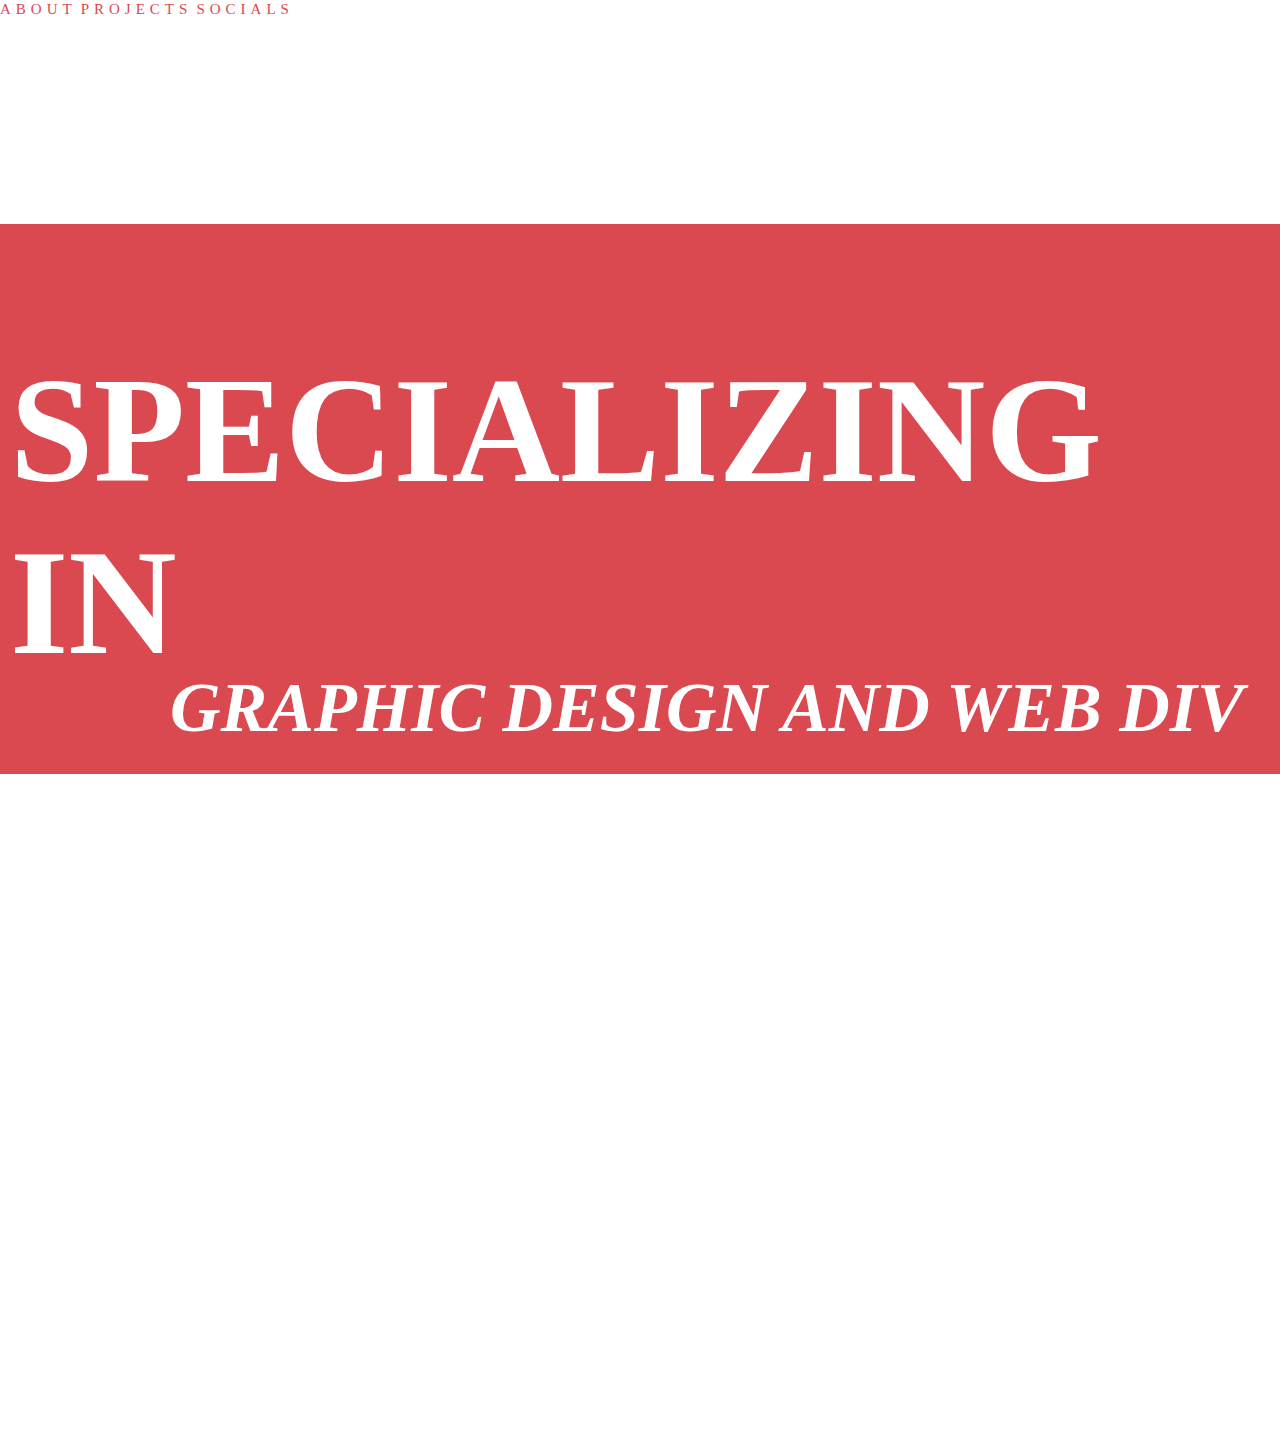
<file: index.html>
<!DOCTYPE html> 
<html lang="en">
<head>
    <meta charset="UTF-8">
    <meta http-equiv="X-UA-Compatible" content="IE=edge">
    <meta name="viewport" content="width=device-width, initial-scale=1.0">
    <title>PORTFOLIO</title>
    <link rel="stylesheet" href="css/main.css">
</head>
<body>
    <div class="navbar">
        <ul>
            <li><a href="about.html">ABOUT</a></li>
            <li><a href="projects.html">PROJECTS</a></li>
            <li><a href="socials.html">SOCIALS</a></li>
        </ul>
    </div>
   
    
    
     <div class="head">
        <h1>SPECIALIZING IN</h1>
        <H2>GRAPHIC DESIGN AND WEB DIV</H2>
        <img src="finalface2.png" alt="pes">
    </div>
    

  <div class="name">
         <h3>DANSEL ANTHONY PIAMONTE</h3>
     </div>

</body>
</html>
</file>
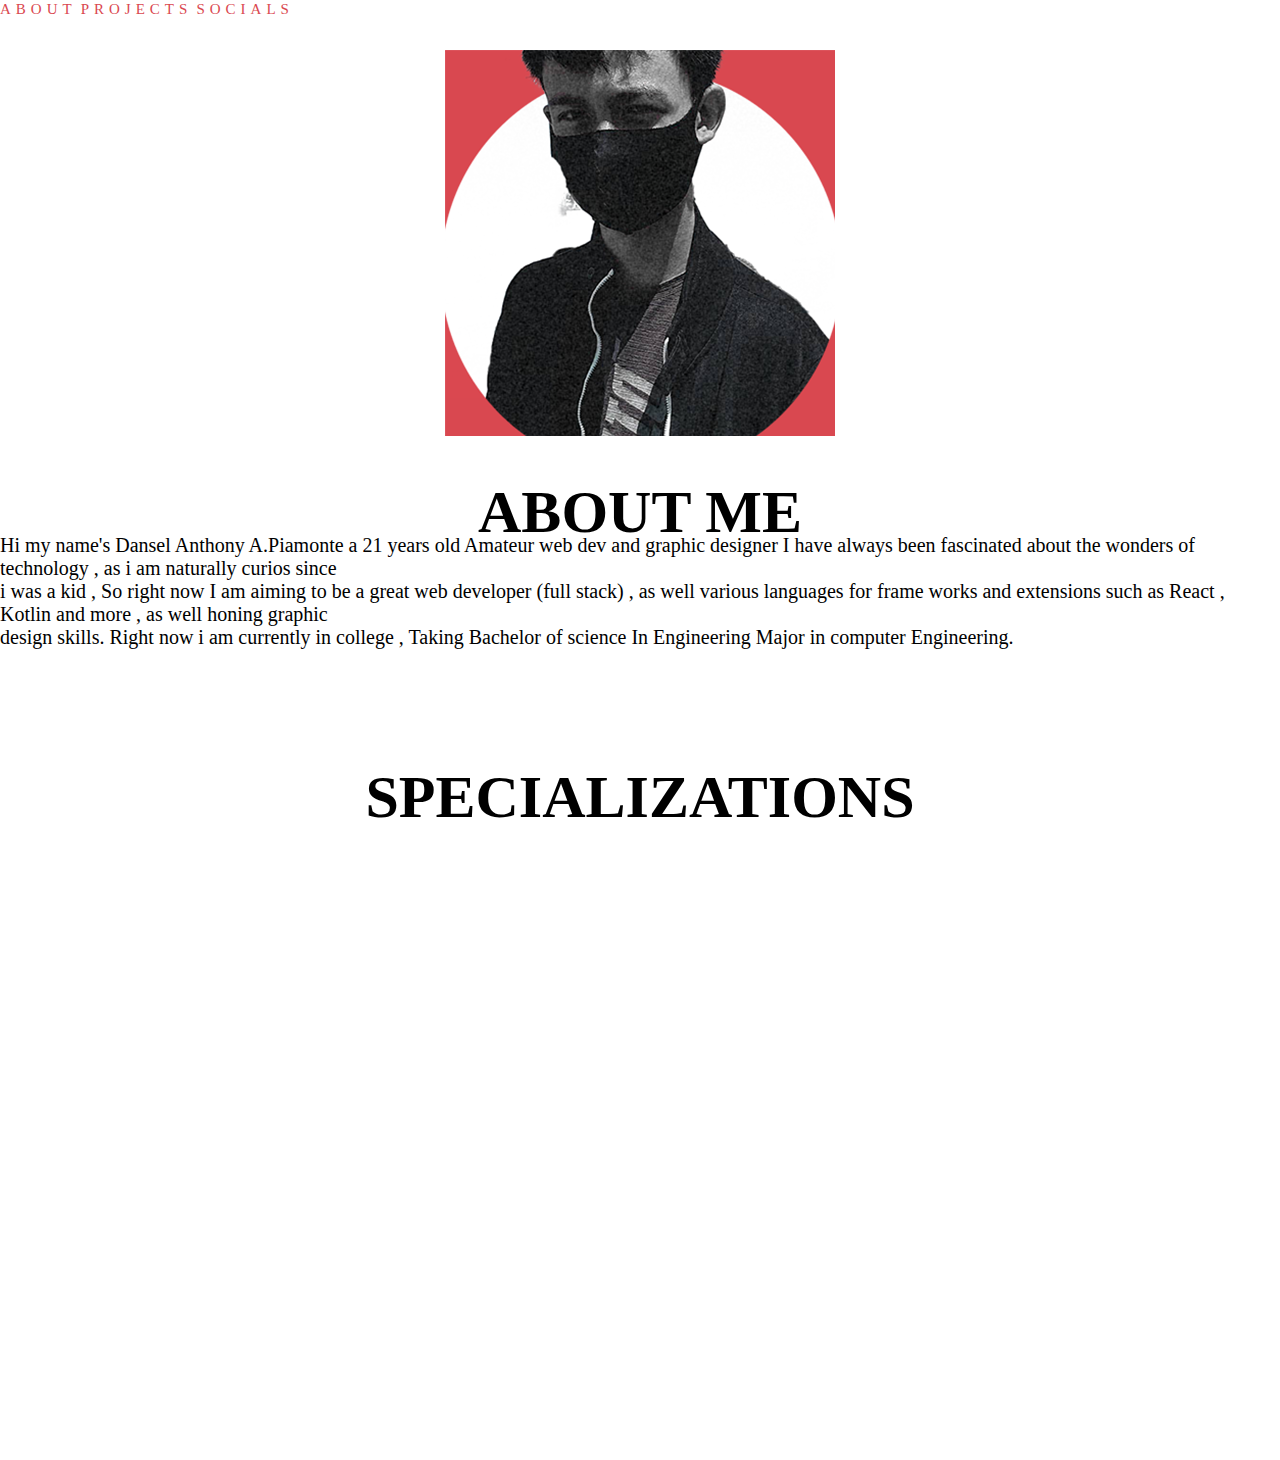
<file: about.html>
<!DOCTYPE html> 
<html lang="en">
<head>
    <meta charset="UTF-8">
    <meta http-equiv="X-UA-Compatible" content="IE=edge">
    <meta name="viewport" content="width=device-width, initial-scale=1.0">
    <title>PORTFOLIO</title>
    <link rel="stylesheet" href="css/about.css">
</head>
<body>
    <div class="navbar">
        <ul>
            <li><a href="index.html">ABOUT</a></li>
            <li><a href="projects.html">PROJECTS</a></li>
            <li><a href="socials.html">SOCIALS</a></li>
        </ul>
    </div>

    <div class="about">
        <img src="images/for about.png" alt="about">
    </div>

    <h1>ABOUT ME</h1>

    <p><br>Hi my name's Dansel Anthony A.Piamonte a 21 years old Amateur web dev and graphic designer
           I have always been fascinated about the wonders of technology , as i am naturally curios since<br>
           i was a kid , So right now I am aiming to be a great web developer (full  stack) , as well various languages for frame works and extensions
           such as React , Kotlin and more , as well honing graphic<br> design skills. Right now i am currently in college , Taking Bachelor of science
           In Engineering Major in computer Engineering.

    </p>

    <div class="know">
        <h1>SPECIALIZATIONS</h1>
    </div>

    <div class="icons">
        <img src="images/6icons.png" alt="icons">
    </div>
</file>
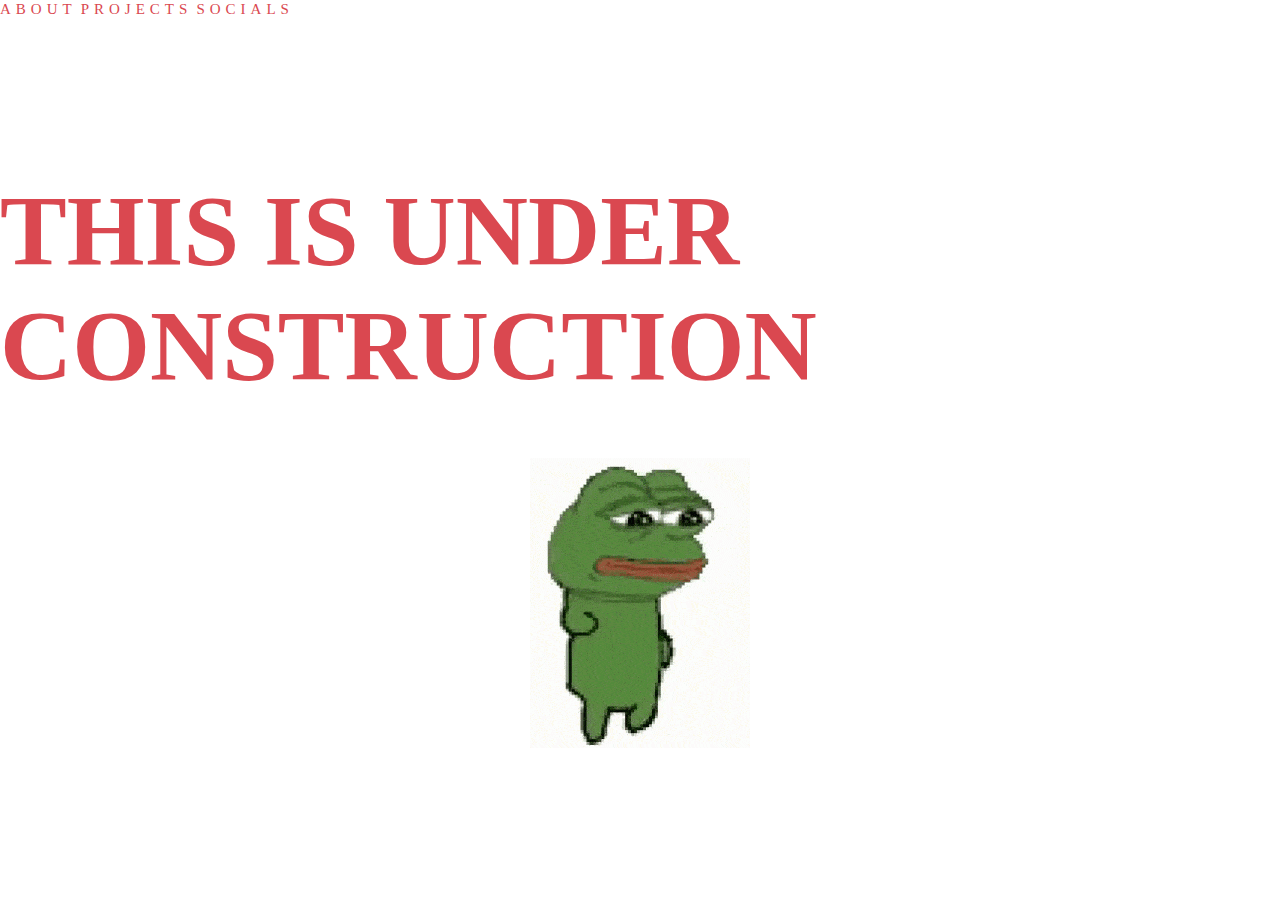
<file: projects.html>
<!DOCTYPE html> 
<html lang="en">
<head>
    <meta charset="UTF-8">
    <meta http-equiv="X-UA-Compatible" content="IE=edge">
    <meta name="viewport" content="width=device-width, initial-scale=1.0">
    <title>PORTFOLIO</title>
    <link rel="stylesheet" href="css/projects.css">
</head>
<body>
    <div class="navbar">
        <ul>
            <li><a href="about.html">ABOUT</a></li>
            <li><a href="index.html">PROJECTS</a></li>
            <li><a href="socials.html">SOCIALS</a></li>
        </ul>
    </div>

    <div class="progress">
        <h1>THIS IS UNDER CONSTRUCTION</h1>
    </div>

    <div class="meme">
        <img src="images/meme-gif-3.gif" alt="pepe">
    </div>
</file>
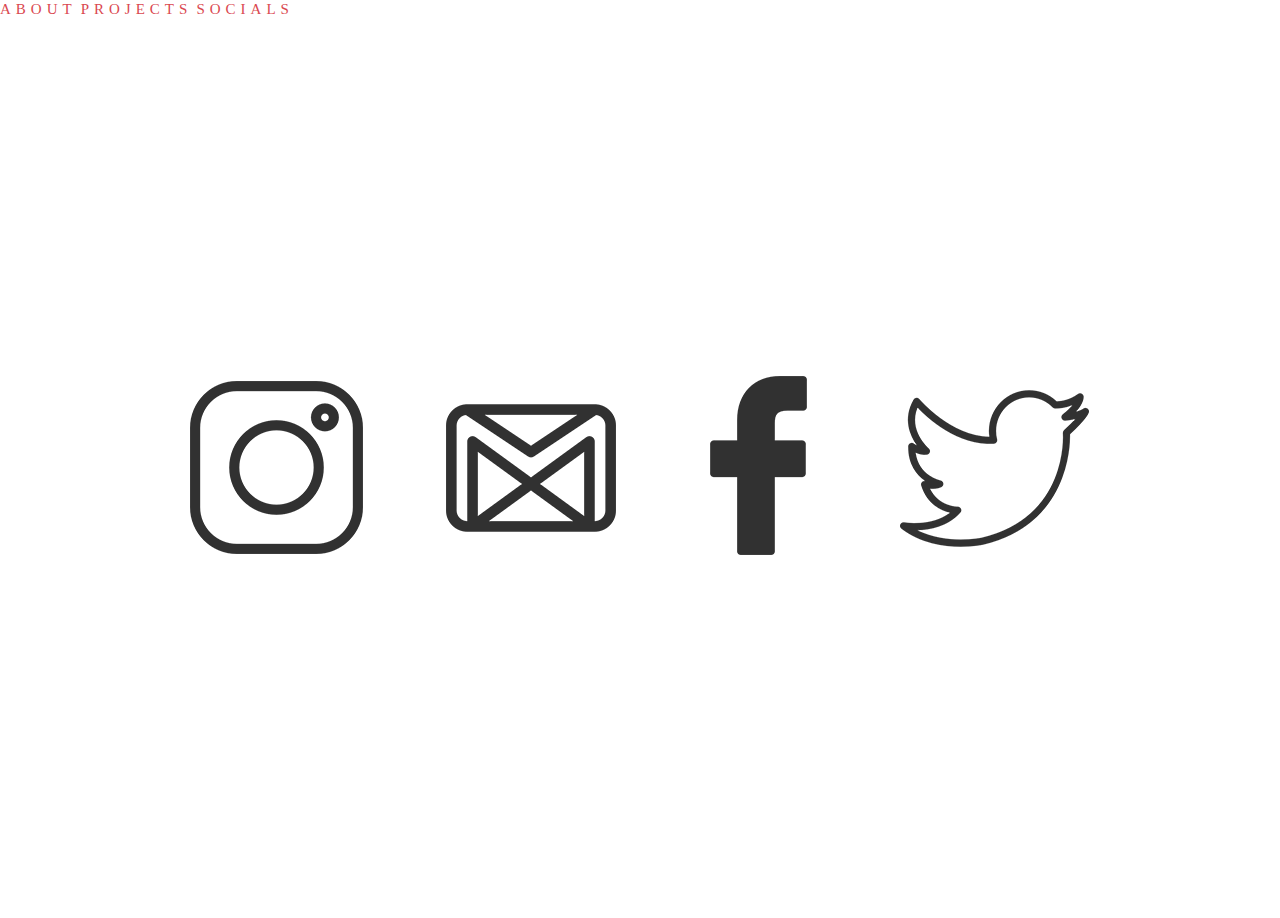
<file: socials.html>
<!DOCTYPE html> 
<html lang="en">
<head>
    <meta charset="UTF-8">
    <meta http-equiv="X-UA-Compatible" content="IE=edge">
    <meta name="viewport" content="width=device-width, initial-scale=1.0">
    <title>PORTFOLIO</title>
    <link rel="stylesheet" href="css/socials.css">
</head>
<body>
    <div class="navbar">
        <ul>
            <li><a href="about.html">ABOUT</a></li>
            <li><a href="projects.html">PROJECTS</a></li>
            <li><a href="index.html">SOCIALS</a></li>
        </ul>
    </div>

    <div class="socmed">
        <img src="images/icons2.png" alt="socials">
    </div>
</file>
<file: css/main.css>
html,body{
    width: 100%;
    height: 100%;
    margin:0;
    padding:0%;
    overflow-x: hidden;
    overflow-y: hidden;
}
li {
    display:inline;
    font-family: muli;
    background-color: white;
    font-size: 15px;
    text-decoration: none;
   
}

ul {
    list-style-type: none;
    margin: 0;
    padding: 0;
    
  }
  li a{
    color: #da4850;
    text-decoration: none;
    letter-spacing: 5px;
    word-spacing: 50px;
}
.head{
  
    height: 550px;
    width:1921;
    resize: none;
    margin: 0;
    padding: 0;
    position: relative;
    bottom: -105px;
    background-color: rgb(218, 72, 80)

}    
 
    


img{
    position: relative;
    left: 1435px;
    bottom: 600px;
}

div h1{
    position: relative;
    bottom: -120px;
    right: -10px;
    font-size: 100px;
    font-family: peace sans;
    font-size: 150px;
    color: white;
}

div h2{
    font-size: 70px;
    position: relative;
    left: 170px;
    font-family: muli;
    font-style: italic;
    color:white;
}

div h3{
    position: relative;
    top: 20px;
    left: 1535px;
    font-family: muli;
    font-style: oblique;
    font-size: 20px;
    color: white;
}
</file>
<file: css/about.css>
html,body{
    width: 100%;
    height: 100%;
    margin:0;
    padding:0%;
    overflow-x: hidden;
    
}
li {
    display:inline;
    font-family: muli;
    background-color: white;
    font-size: 15px;
    text-decoration: none;
   
}

ul {
    list-style-type: none;
    margin: 0;
    padding: 0;
    
  }
  li a{
    color: #da4850;
    text-decoration: none;
    letter-spacing: 5px;
    word-spacing: 50px;
}

.about{
    display: grid;
    place-content: center;
    height: 50vh;
}

h1{
    display: grid;
    place-content: center;
    height: 1vh;
    font-size: 60px;
    font-family: peace sans;
}

p{
    display: grid;
    place-content: center;
    height: 5vh;
    font-size: 20px;
    font-family: muli;
    
}

.icons{
    display: grid;
    place-content: center;
    size: 100px;
}

.know{
    position: relative;
    bottom: -150px;
    font-size: 240px;
}
</file>
<file: css/projects.css>
html,body{
    width: 100%;
    height: 100%;
    margin:0;
    padding:0%;
    overflow-x: hidden;
    
}
li {
    display:inline;
    font-family: muli;
    background-color: white;
    font-size: 15px;
    text-decoration: none;
   
}

ul {
    list-style-type: none;
    margin: 0;
    padding: 0;
    
  }
  li a{
    color: #da4850;
    text-decoration: none;
    letter-spacing: 5px;
    word-spacing: 50px;
}

.progress{
    display: grid;
    place-content: center;
    height: 60vh;
    font-size: 50px;
    font-family: peace sans;
    color: #da4850;
}

.meme{
    display: grid;
    place-content: center;
    height: 10vh;
    
}
</file>
<file: css/socials.css>
html,body{
    width: 100%;
    height: 100%;
    margin:0;
    padding:0%;
    overflow-x: hidden;
    overflow-y: hidden;
    
}
li {
    display:inline;
    font-family: muli;
    background-color: white;
    font-size: 15px;
    text-decoration: none;
   
}

ul {
    list-style-type: none;
    margin: 0;
    padding: 0;
    
  }
  li a{
    color: #da4850;
    text-decoration: none;
    letter-spacing: 5px;
    word-spacing: 50px;
}

.socmed{
    display: grid;
    place-content: center;
    height: 100vh;
    
}
</file>
